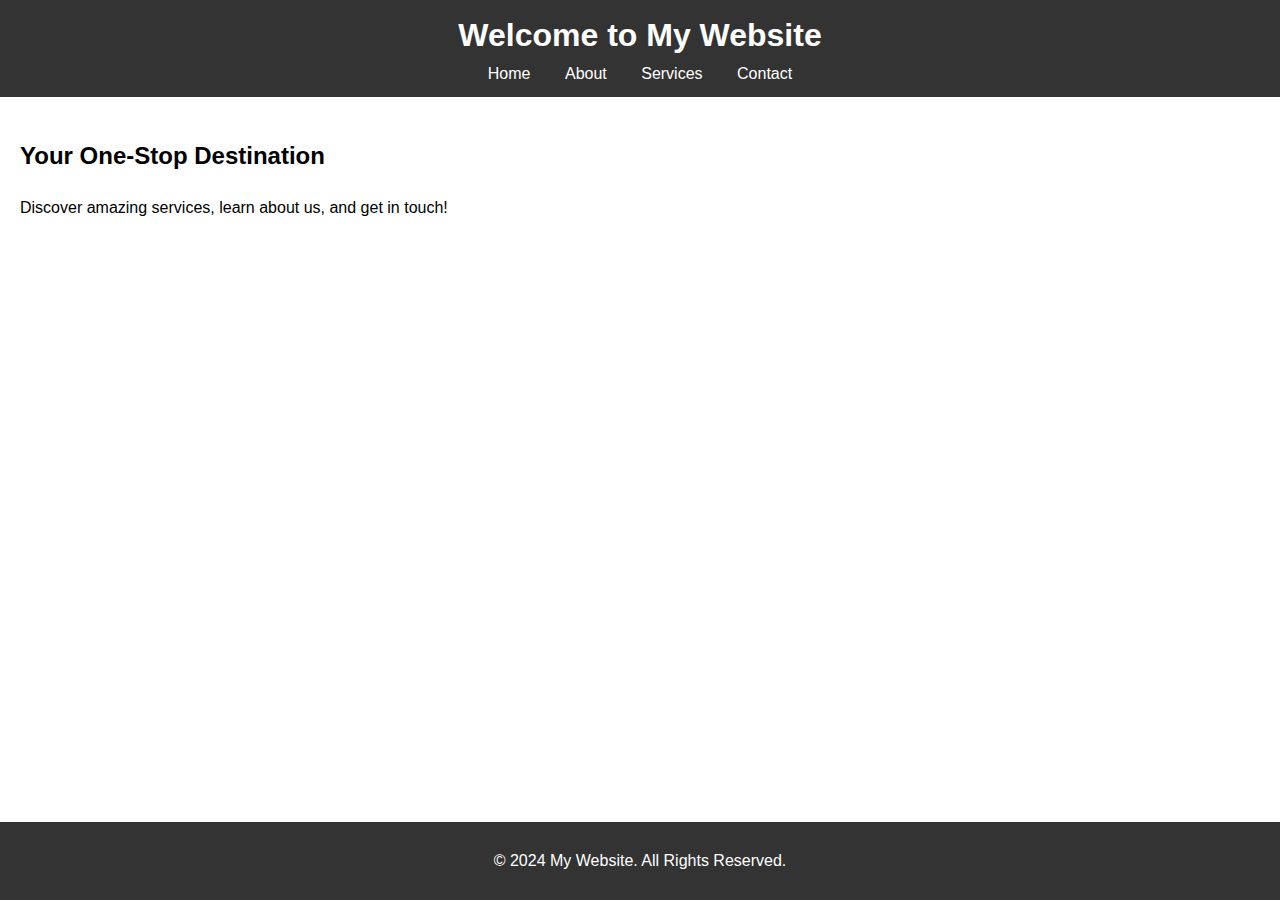
<file: index.html>
<!DOCTYPE html>
<html lang="en">
<head>
    <meta charset="UTF-8">
    <meta name="viewport" content="width=device-width, initial-scale=1.0">
    <title>Home - My Website</title>
    <link rel="stylesheet" href="style.css">
</head>
<body>
    <header>
        <h1>Welcome to My Website</h1>
        <nav>
            <a href="index.html">Home</a>
            <a href="about.html">About</a>
            <a href="services.html">Services</a>
            <a href="contact.html">Contact</a>
        </nav>
    </header>
    <main>
        <section>
            <h2>Your One-Stop Destination</h2>
            <p>Discover amazing services, learn about us, and get in touch!</p>
        </section>
    </main>
    <footer>
        <p>&copy; 2024 My Website. All Rights Reserved.</p>
    </footer>
</body>
</html>
</file>
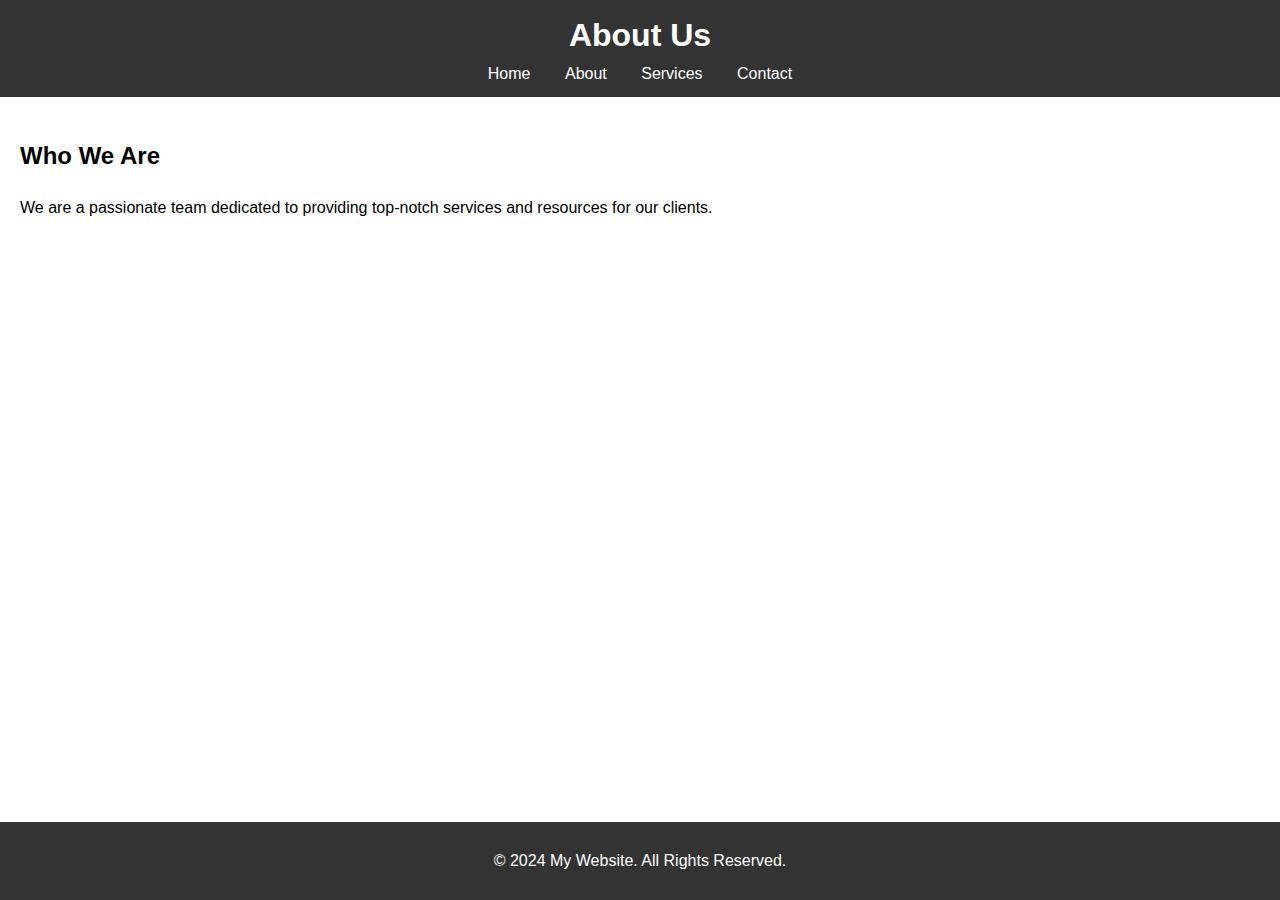
<file: about.html>
<!DOCTYPE html>
<html lang="en">
<head>
    <meta charset="UTF-8">
    <meta name="viewport" content="width=device-width, initial-scale=1.0">
    <title>About - My Website</title>
    <link rel="stylesheet" href="style.css">
</head>
<body>
    <header>
        <h1>About Us</h1>
        <nav>
            <a href="index.html">Home</a>
            <a href="about.html">About</a>
            <a href="services.html">Services</a>
            <a href="contact.html">Contact</a>
        </nav>
    </header>
    <main>
        <section>
            <h2>Who We Are</h2>
            <p>We are a passionate team dedicated to providing top-notch services and resources for our clients.</p>
        </section>
    </main>
    <footer>
        <p>&copy; 2024 My Website. All Rights Reserved.</p>
    </footer>
</body>
</html>
</file>
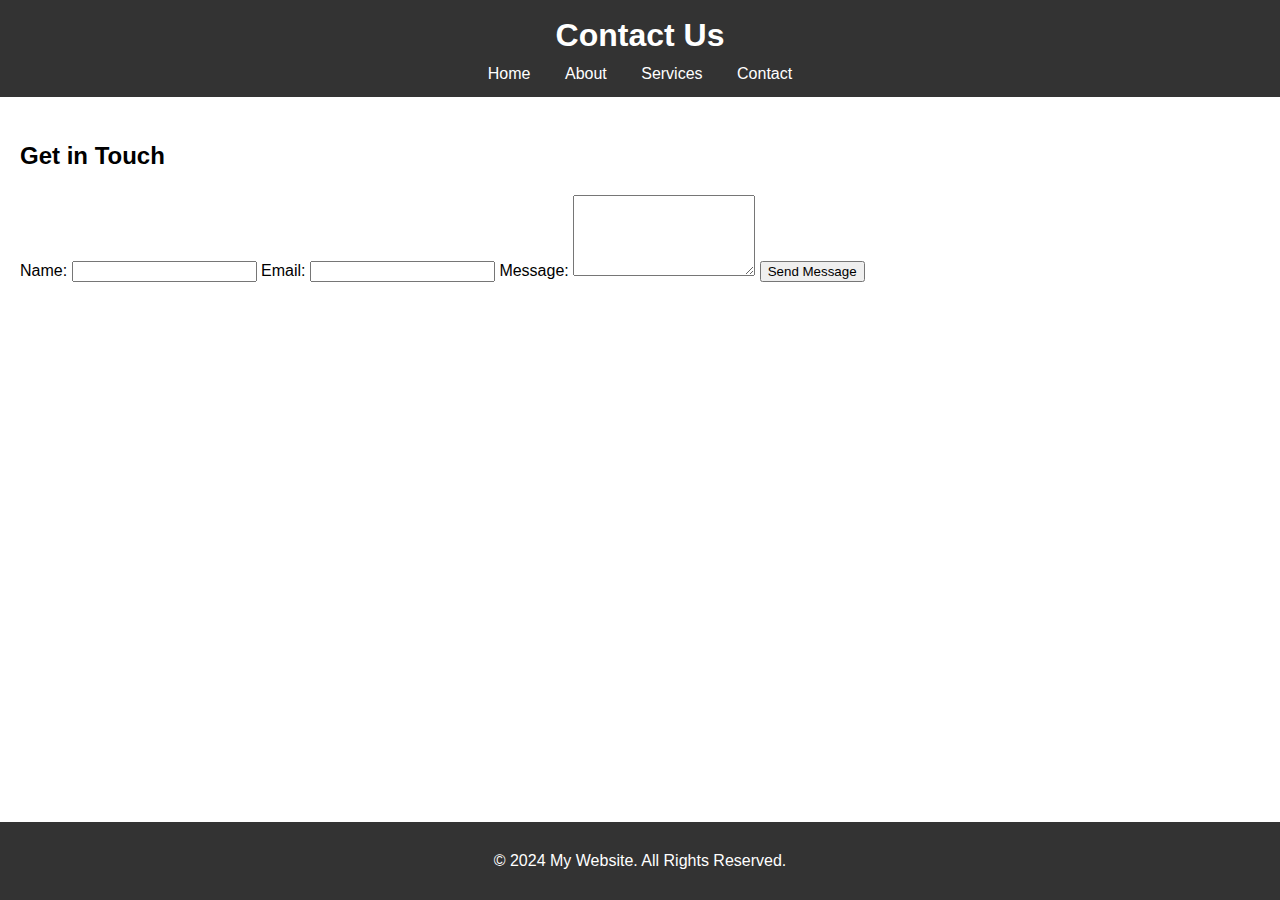
<file: contact.html>
<!DOCTYPE html>
<html lang="en">
<head>
    <meta charset="UTF-8">
    <meta name="viewport" content="width=device-width, initial-scale=1.0">
    <title>Contact - My Website</title>
    <link rel="stylesheet" href="style.css">
</head>
<body>
    <header>
        <h1>Contact Us</h1>
        <nav>
            <a href="index.html">Home</a>
            <a href="about.html">About</a>
            <a href="services.html">Services</a>
            <a href="contact.html">Contact</a>
        </nav>
    </header>
    <main>
        <section>
            <h2>Get in Touch</h2>
            <form>
                <label for="name">Name:</label>
                <input type="text" id="name" name="name" required>
                
                <label for="email">Email:</label>
                <input type="email" id="email" name="email" required>
                
                <label for="message">Message:</label>
                <textarea id="message" name="message" rows="5" required></textarea>
                
                <button type="submit">Send Message</button>
            </form>
        </section>
    </main>
    <footer>
        <p>&copy; 2024 My Website. All Rights Reserved.</p>
    </footer>
</body>
</html>
</file>
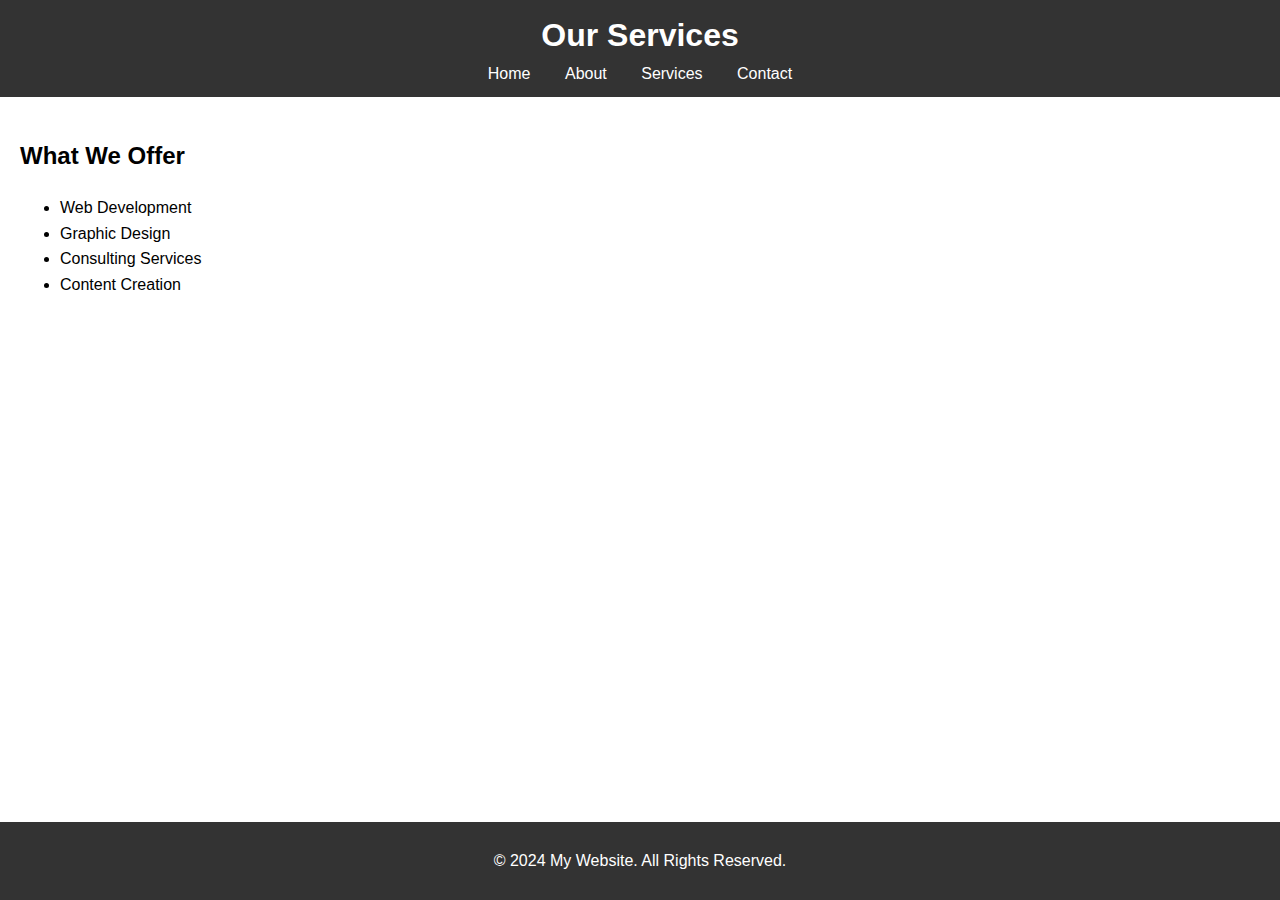
<file: services.html>
<!DOCTYPE html>
<html lang="en">
<head>
    <meta charset="UTF-8">
    <meta name="viewport" content="width=device-width, initial-scale=1.0">
    <title>Services - My Website</title>
    <link rel="stylesheet" href="style.css">
</head>
<body>
    <header>
        <h1>Our Services</h1>
        <nav>
            <a href="index.html">Home</a>
            <a href="about.html">About</a>
            <a href="services.html">Services</a>
            <a href="contact.html">Contact</a>
        </nav>
    </header>
    <main>
        <section>
            <h2>What We Offer</h2>
            <ul>
                <li>Web Development</li>
                <li>Graphic Design</li>
                <li>Consulting Services</li>
                <li>Content Creation</li>
            </ul>
        </section>
    </main>
    <footer>
        <p>&copy; 2024 My Website. All Rights Reserved.</p>
    </footer>
</body>
</html>
</file>
<file: style.css>
body {
    font-family: Arial, sans-serif;
    margin: 0;
    padding: 0;
    line-height: 1.6;
}

header {
    background: #333;
    color: #fff;
    padding: 10px 0;
    text-align: center;
}

header h1 {
    margin: 0;
}

nav a {
    color: #fff;
    text-decoration: none;
    margin: 0 15px;
}

nav a:hover {
    text-decoration: underline;
}

main {
    padding: 20px;
}

footer {
    background: #333;
    color: #fff;
    text-align: center;
    padding: 10px 0;
    position: fixed;
    width: 100%;
    bottom: 0;
}
</file>
